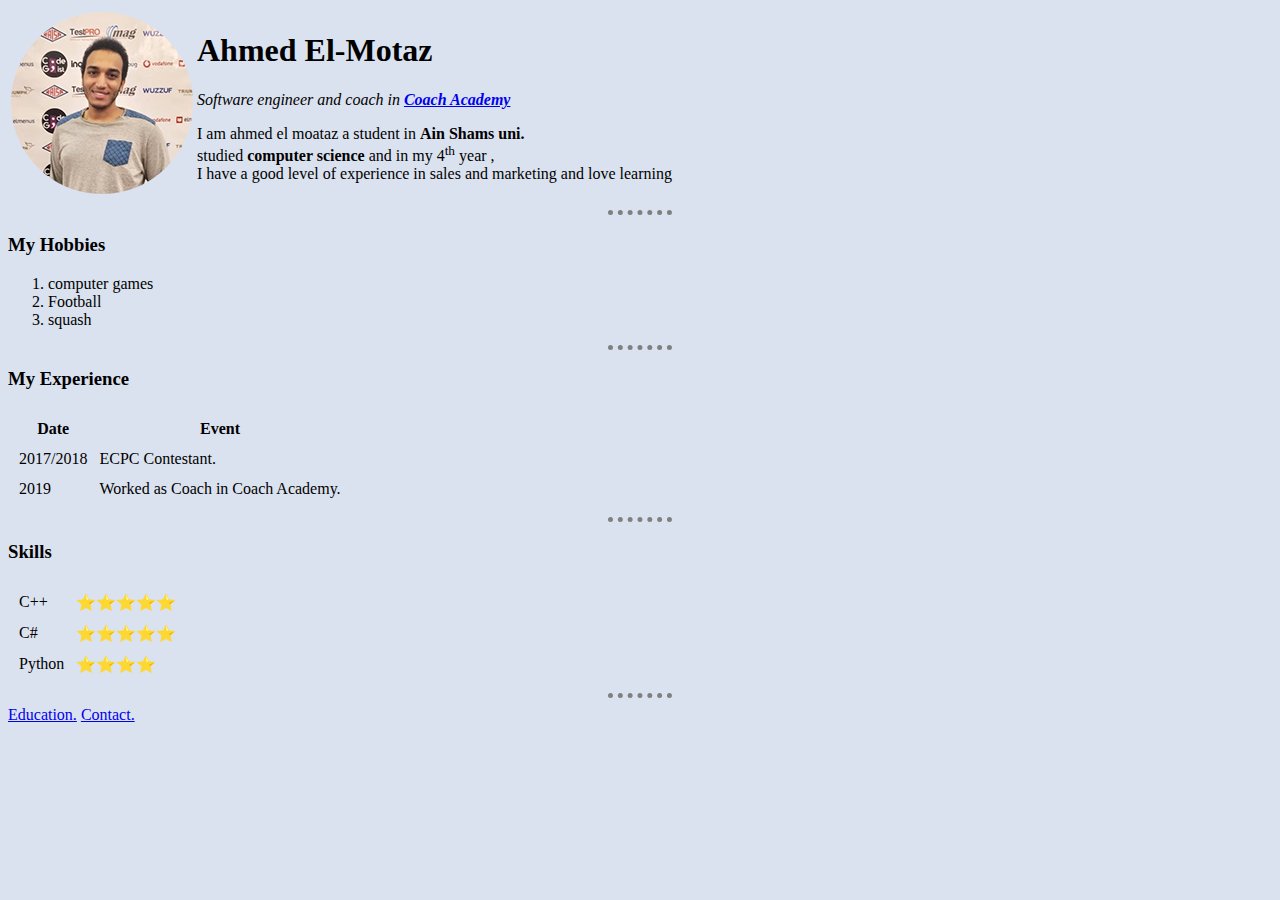
<file: index.html>
<!DOCTYPE html>
<html lang="en" dir="ltr">

<head>
  <meta charset="utf-8">
  <title>Ahmed's Personal site</title>
  <link rel="stylesheet" href="css/styles.css">
</head>

<body>
  <table>
    <tr>
      <td><img src="images/ahmed.jpg" alt="Ahmed's Profile picture"></td>
      <td>
        <h1>Ahmed El-Motaz</h1>
        <p><em>Software engineer and coach in <strong><a href="https://coachacademy.club">Coach Academy</a></strong></em></p>
        <p>I am ahmed el moataz a student in <strong>Ain Shams uni.<br></strong>
          studied <strong>computer science</strong> and in my 4<sup>th</sup> year ,<br>
          I have a good level of experience in sales and marketing and love learning</p>
      </td>
    </tr>
  </table>
  <hr>
  <h3>My Hobbies</h3>
  <ol>
    <li>computer games</li>
    <li>Football</li>
    <li>squash</li>
  </ol>
  <hr>
  <h3>My Experience</h3>
  <table cellspacing="10">
    <thead>
      <th>Date</th>
      <th>Event</th>
    </thead>
    <tbody>
      <tr>
        <td>2017/2018</td>
        <td>ECPC Contestant.</td>
      </tr>
      <tr>
        <td>2019</td>
        <td>Worked as Coach in Coach Academy.</td>
      </tr>
    </tbody>
  </table>
  <hr>
  <h3>Skills</h3>
  <table cellspacing="10">
    <tr>
      <td>C++</td>
      <td>⭐⭐⭐⭐⭐</td>
    </tr>
    <tr>
      <td>C#</td>
      <td>⭐⭐⭐⭐⭐</td>
    </tr>
    <tr>
      <td>Python</td>
      <td>⭐⭐⭐⭐</td>
    </tr>
  </table>
  <hr>
  <a href="My Education.html">Education.</a>
  <a href="Contact.html">Contact.</a>
</body>

</html>
</file>
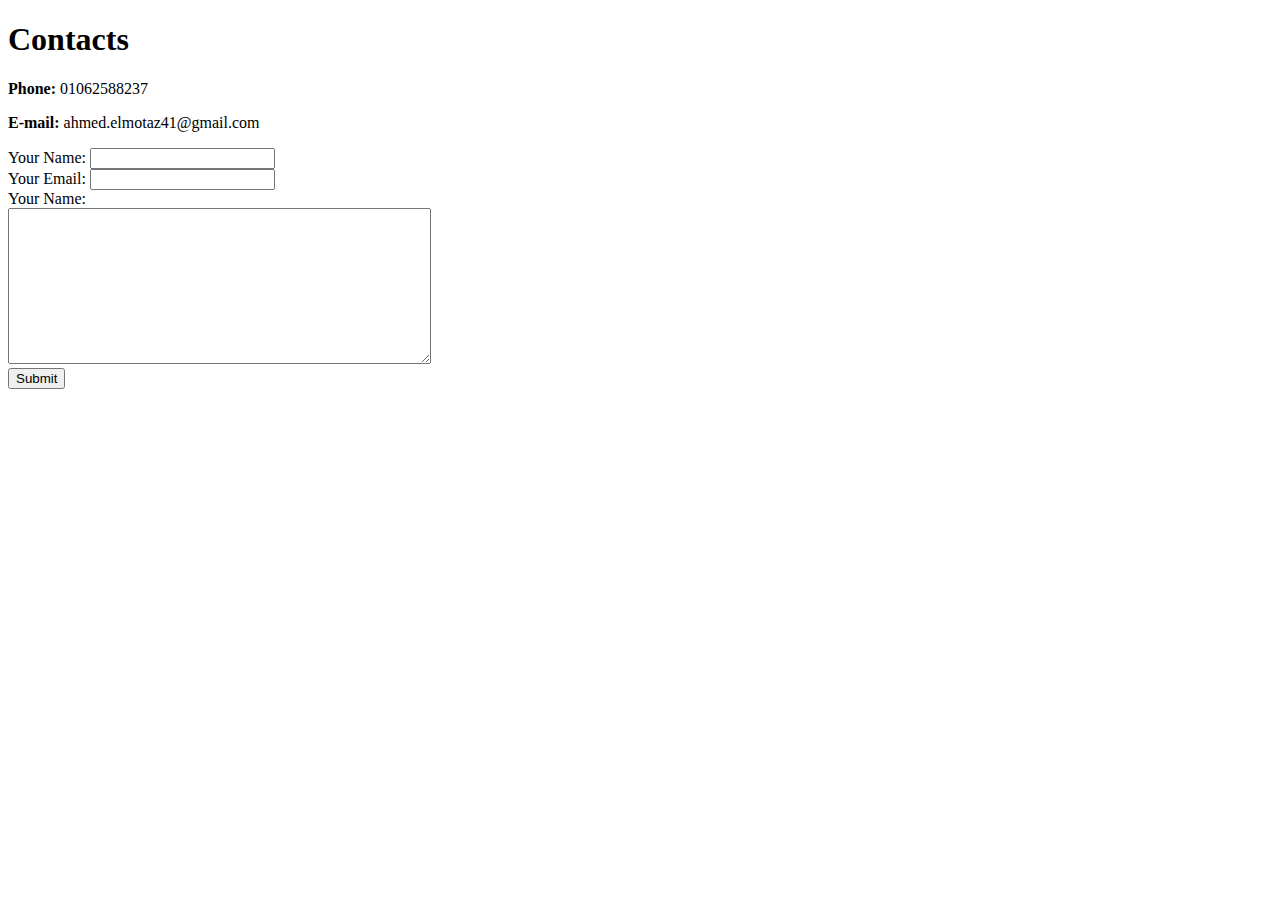
<file: Contact.html>
<!DOCTYPE html>
<html lang="en" dir="ltr">
  <head>
    <meta charset="utf-8">
    <title>Contacts</title>
  </head>
  <body>
    <h1>Contacts</h1>
    <p><strong>Phone: </strong>01062588237</p>
    <p><strong>E-mail: </strong>ahmed.elmotaz41@gmail.com</p>
    <form action="mailto:ahmed.elmotaz41@gmail.com" method="post" enctype="text/plain">
      <label>Your Name:
        <input type="text" name="yourName" value="">
      </label><br>
      <label>Your Email:
        <input type="email" name="yourEmail" value="">
      </label><br>
      <label>Your Name:</label><br>
      <textarea name="yourMessage" rows="10" cols="50"></textarea><br>
      <input type="submit" name="">
    </form>
  </body>
</html>
</file>
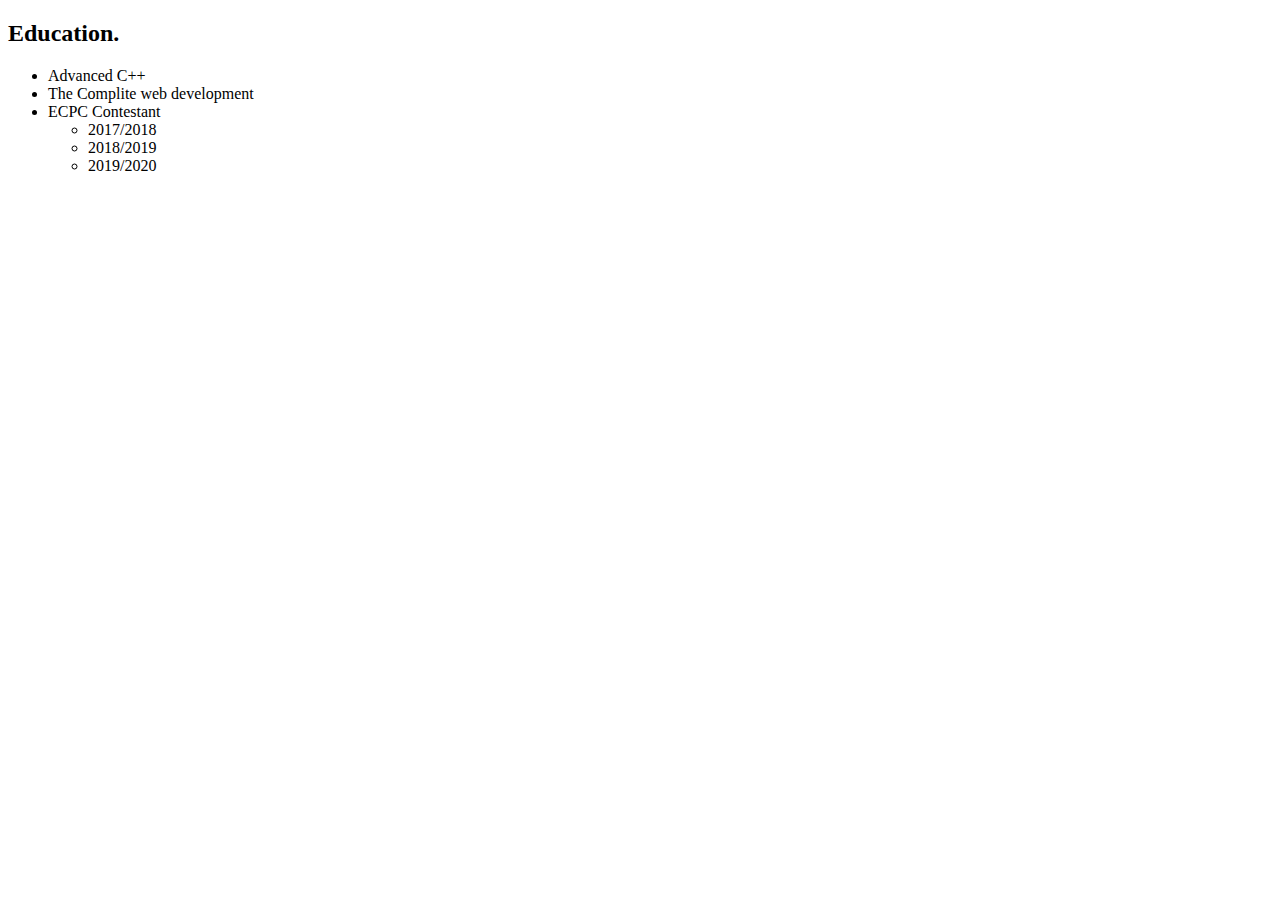
<file: My Education.html>
<!DOCTYPE html>
<html lang="en" dir="ltr">
  <head>
    <meta charset="utf-8">
    <title>My Education</title>
  </head>
  <body>
    <h2>Education.</h2>
    <ul>
      <li>Advanced C++</li>
      <li>The Complite web development</li>
      <li>ECPC Contestant</li>
      <ul>
        <li>2017/2018</li>
        <li>2018/2019</li>
        <li>2019/2020</li>
      </ul>
    </ul>
  </body>
</html>
</file>
<file: css/styles.css>
body{
  background-color: #dbe2ef;
}
hr{
  color: grey;
  border-top: .4em;
  border-style: dotted none none;
  border-width: 5px;
  width: 5%;
}
</file>
